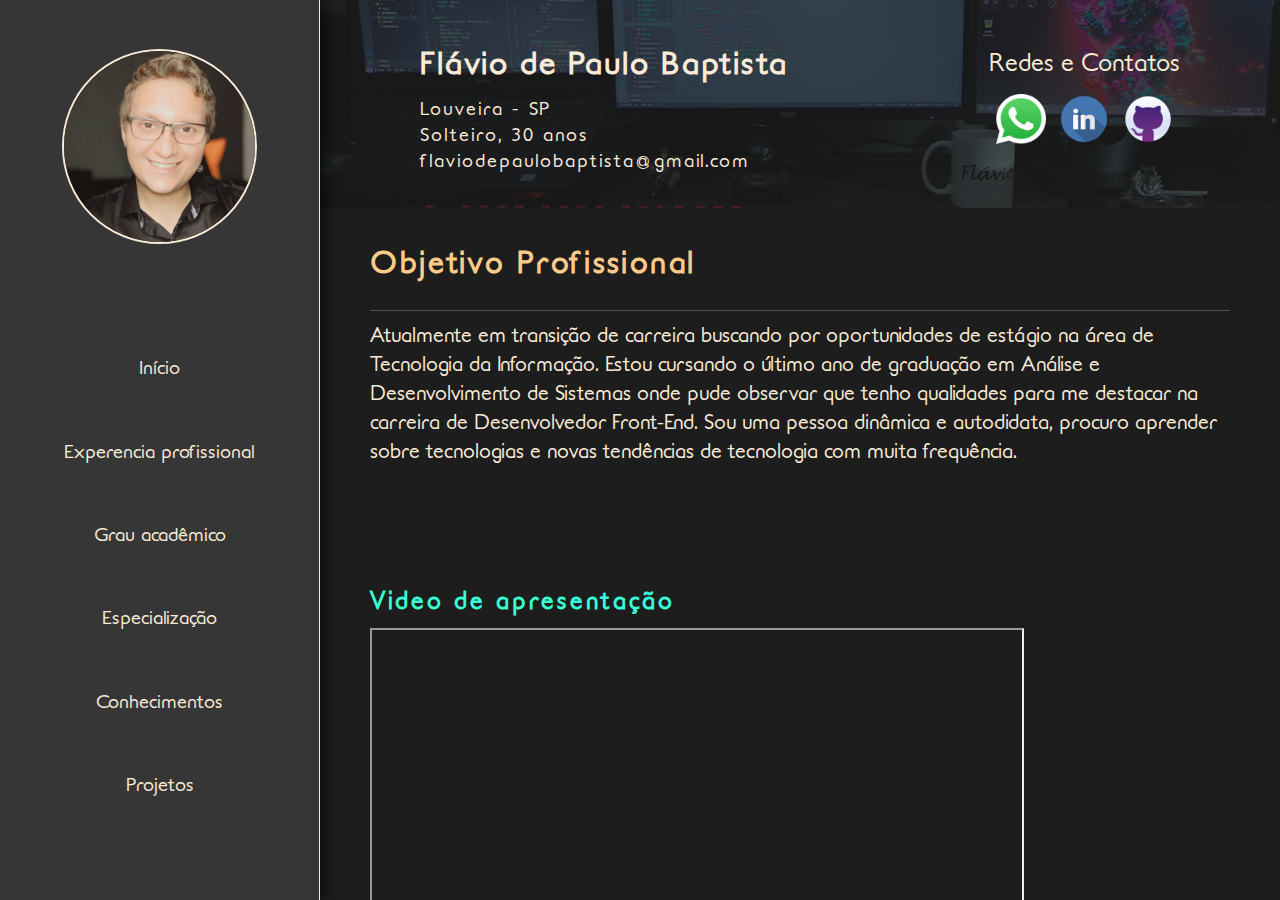
<file: index.html>
<!DOCTYPE html>
<html lang="pt-BR">

<head>
    <meta charset="UTF-8">
    <meta http-equiv="X-UA-Compatible" content="IE=edge">
    <meta name="viewport" content="width=device-width, initial-scale=1.0">
    <link rel="shortcut icon" href="img/f.png" type="image/x-icon">
    <link rel="stylesheet" href="https://cdn.jsdelivr.net/npm/bootstrap-icons@1.10.4/font/bootstrap-icons.css">
    <link rel="stylesheet" href="css/style.css">
    <title>Flávio P. Baptista</title>
</head>

<body>
    <i class="bi bi-list" onclick="openBar()"></i>

    <!-- <div class="icon-close">
    </div> -->
    <nav id="bar" class="efect">
        <i class="bi bi-x-lg" onclick="closeBar()"></i>
        <div class="img-prof">
            <img src="img/flavio.png" alt="Foto de Perfil">
        </div>
        <ul>
            <li>
                <a href="index.html">Início</a>
            </li>
            <li>
                <a href fb-nav="html/experienciaProfissional.html">Experencia profissional</a>
            </li>
            <li>
                <a href fb-nav="html/grauAcademico.html">Grau acadêmico</a>
            </li>
            <li>
                <a href fb-nav="html/especializacao.html">Especialização</a>
            </li>
            <li>
                <a href fb-nav="html/conhecimentos.html">Conhecimentos</a>
            </li>
            <li>
                <a href fb-nav="html/projetos.html">Projetos</a>
            </li>
                <div class="icon-nav-rs">
                    <a href="https://api.whatsapp.com/send?phone=5519989962346" target="_blank">
                        <img src="img/Whatsapp.png" alt="Whatsapp">
                    </a>
                    <a href="https://www.linkedin.com/in/flaviopbaptista/" target="_blank">
                        <img src="img/linkedin.png" alt="Linkedin">
                    </a>
                    <a href="https://github.com/flaviobaptista" target="_blank">
                        <img src="img/github.png" alt="Github">
                    </a>
                </div>

        </ul>
    </nav>

    <section>
        <header class="header">
            <div class="content">
                <div class="content-header">
                    <div class="info-header">
                        <h1>Flávio de Paulo Baptista</h1>
                        <span>Louveira - SP</span>
                        <span>Solteiro, 30 anos</span>
                        <span>flaviodepaulobaptista@gmail.com </span>
                    </div>
                </div>
                <div class="content-rs">
                    <span>Redes e Contatos</span>
                    <div class="icon-rs">
                        <a href="https://api.whatsapp.com/send?phone=5519989962346" target="_blank">
                            <img src="img/Whatsapp.png" alt="Whatsapp">
                        </a>
                        <a href="https://www.linkedin.com/in/flaviopbaptista/" target="_blank">
                            <img src="img/linkedin.png" alt="Linkedin">
                        </a>
                        <a href="https://github.com/flaviobaptista" target="_blank">
                            <img src="img/github.png" alt="Github">
                        </a>
                    </div>
                </div>
            </div>
        </header>
        <section id="content-main">
            <section class="content-txt efect">
                <h2>Objetivo Profissional</h2>
                <p class="efect2">
                    Atualmente em transição de carreira buscando por oportunidades de estágio na área de Tecnologia da
                    Informação. Estou cursando o último ano de graduação em Análise e Desenvolvimento de Sistemas onde
                    pude observar que tenho qualidades para me destacar na carreira de Desenvolvedor Front-End.
                    Sou uma pessoa dinâmica e autodidata, procuro aprender sobre tecnologias e novas tendências de
                    tecnologia com muita frequência. <br><br>
                </p>
            </section>
            <section class="content-txt efect2">
                <h3>Video de apresentação</h3>
                <iframe src="https://drive.google.com/file/d/1HQaRpcKMPL4vROcZPOxDXSrXxSzGWGdb/preview" class="efect3"></iframe>

            </section>
           
        </section>
    </section>

    <script src="js/app.js"></script>
</body>

</html>
</file>
<file: css/style.css>
@font-face {
    font-family: SoftElegance;
    src: url(../fonts/SoftElegance.ttf);
}

@keyframes fadeInAnimation {
    0% {
        opacity: 0;
        transform: translateX(-100px);
    }

    100% {
        opacity: 1;
        transform: translateX(0);
    }
}

.efect {
    animation: fadeInAnimation ease 1s;
}

.efect2 {
    animation: fadeInAnimation ease 2s;
}

.efect3 {
    animation: fadeInAnimation ease 3s;
}

.efect4 {
    animation: fadeInAnimation ease 4s;
}

.efect5 {
    animation: fadeInAnimation ease 5s;
}

.efect6 {
    animation: fadeInAnimation ease 6s;
}

body {
    margin: 0;
    border: 0;
    padding: 0;
    display: flex;
    width: 100vw;
    height: 100vh;
    background-color: #1d1d1d;
    color: antiquewhite;
    overflow: hidden;
}

.bi-x-lg {
    display: none;
    float: right;
    font-size: 18pt;
    padding: 10px 10px;
}

.bi-list {
    position: fixed;
    float: inline-start;
    margin: 20px;
    font-size: 1.5em;
    background-color: rgba(44, 44, 44, 0.813);
    color: #ffffff;
    padding: 3px;
    border: solid 1px antiquewhite;
    border-radius: 100%;
    width: 40px;
    height: 40px;
    text-align: center;
    line-height: 45px;
    z-index: 1000;
    display: none;
}


nav {
    background-color: #373636;
    height: 100vh;
    width: 25%;
    border-right: solid 1px antiquewhite;
    display: flex;
    flex-direction: column;
    align-items: center;
    justify-content: space-around;
    margin: 0;
    box-shadow: 0px 0px 20px rgb(0, 0, 0);
    z-index: 1000;
    font-family: 'SoftElegance';
    overflow-y: scroll;
    overflow-x: hidden;
    box-sizing: border-box;
}

nav::-webkit-scrollbar {
    width: 5px;
}

nav::-webkit-scrollbar-track {
    background: #3e3e3e;
}

nav::-webkit-scrollbar-thumb {
    background-color: #ffd950;
    border: none;
}

.img-prof {
    display: flex;
    width: 100%;
    justify-content: center;
}

nav img {
    width: 60%;
    border-radius: 100%;
    border: solid 2px antiquewhite;
    margin-top: 10px;
}

ul {
    display: flex;
    flex-direction: column;
    justify-content: start;
    align-items: start;
    width: 100%;
    height: 60%;
    margin: 0;
    padding: 20px 15px;
    box-sizing: border-box;
}

a,
li {
    text-align: center;
    text-decoration: none;
    color: antiquewhite;
    list-style-type: none;
    margin: 14px 0px;
    font-size: 1.1em;
    height: 100%;
    width: 100%;
    transition: all 0.42s;
}

nav a:hover {
    color: #ffd950;
    letter-spacing: 2px;
    text-shadow: 0px 0px 20px antiquewhite;
}

nav a:focus {
    color: #db6afd;
    letter-spacing: 2px;
    text-shadow: 0px 0px 20px rgb(197, 102, 249);
    border-radius: 10px;
    border-bottom: solid 1px rgb(113, 250, 223);
    padding: 5px;
}

.icon-nav-rs {
    display: none;
    width: 100%;

}

.icon-nav-rs img {
    width: 35px;
    transition: all 0.42s;
    margin: 0px 10px;

}

.icon-nav-rs img:hover {
    width: 30px;
}

.icon-nav-rs a {
    display: flex;
    align-items: center;
    justify-content: center;
    text-decoration: none;
    border-radius: 100%;
    width: 40px;
    height: 40px;
    transition: all 0.42s;
    margin: 0px 10px;

}

.icon-nav-rs a:hover {
    box-shadow: 0px 0px 10px antiquewhite;
    background-color: #ffd950;
}
.icon-nav-rs a:focus {
    border-radius: 100%;
    padding: 0px;
}

section {
    display: flex;
    flex-direction: column;
    width: 75%;
}

.header {
    background-image: url(../img/background.jpg);
    background-repeat: no-repeat;
    background-size: cover;
    background-position: center;
    display: flex;
    flex-direction: column;
    align-items: start;
    justify-content: center;
    width: 100%;
    height: 30vh;
}

.info-header {
    display: flex;
    flex-direction: column;
}

.info-header span {
    font-size: 1.2em;
}

h1 {
    font-size: 2em;
    margin: 10px 0px;
}

.content {
    background-color: #1d1d1dca;
    width: 100%;
    height: 100%;
    display: flex;
    justify-content: space-around;
    align-items: center;
    font-family: 'SoftElegance';
}

.content-header {
    display: flex;
    flex-direction: row;
    align-items: center;
    letter-spacing: 2px;
}

.content-rs {
    text-align: center;
    font-size: 25px;
}

.icon-rs {
    display: flex;
    justify-content: space-around;
    height: 80px;
}

.content-rs img {
    width: 50px;
    transition: all 0.42s;
}

.content-rs img:hover {
    width: 60px;
}

.content-rs a {
    display: flex;
    align-items: center;
    justify-content: center;
    text-decoration: none;
    border-radius: 50%;
    width: 50px;
    height: 50px;
    transition: all 0.42s;
}

.content-rs a:hover {
    box-shadow: 0px 0px 10px antiquewhite;
    width: 60px;
    height: 60px;
    background-color: #ffd950;
}

#content-main {
    width: 100%;
    height: 100vh;
    padding: 0px 50px;
    box-sizing: border-box;
    font-size: 1.3em;
    font-family: 'SoftElegance';
    overflow-y: scroll;
    box-sizing: border-box;
}

#content-main::-webkit-scrollbar {
    width: 10px;
}

#content-main::-webkit-scrollbar-track {
    background: #3e3e3e;
}

#content-main::-webkit-scrollbar-thumb {
    background-color: #ffd950;
    border: none;
}


/* Global */

.content-txt {
    width: 100%;
    padding: 25px 0px;
}

hr {
    border: solid 1px rgba(250, 235, 215, 0.323);
    width: 100%;
    box-sizing: border-box;
}

.content-txt h1,
h2,
h3,
h4 {
    margin: 0px;
    padding: 10px 0px;
    border: 0;
}
.content-txt p {
    margin: 0px;
    padding: 10px 0px 30px 0px;
    border: 0;
}

.content-txt h2 {
    color: #fdcb89;
    border-bottom: solid 1px rgba(250, 235, 215, 0.262);
    padding-bottom: 25px;
    letter-spacing: 3px;
}

.content-txt h3 {
    color: rgb(57, 255, 215);
    letter-spacing: 3px;
}

.content-txt h4 {
    margin-top: 20px;
    color: #d1fc73;
    font-weight: 900;
    letter-spacing: 2px;
    font-size: 1.3em;
}

.content-txt iframe {
    width: 650px;
    height: 350px;
    margin-bottom: 50px;
}


/* experienciaProfissional */

.content-exp {
    margin-bottom: 50px;
}

.content-exp h2{
    color: #fdcb89;
    border-bottom: solid 1px rgba(250, 235, 215, 0.262);
    padding-bottom: 25px;
    letter-spacing: 3px;
}


/* grau Academico */

.content-esc {
    display: flex;
    flex-direction: row;
    padding: 25px 0px;
}

.content-esc img {
    width: 300px;
}

.content-esc .img-senac {
    width: 130px;
}

.content-esc h4 {
    margin: 0px;
    color: #d1fc73;
    font-weight: 900;
    letter-spacing: 2px;
    font-size: 1em;
}

.content-esc p {
    margin: 0px;
    color: antiquewhite;
    font-weight: 900;
    letter-spacing: 4px;
    font-size: 1em;
}

.content-esc section {
    display: flex;
    align-items: start;
    justify-content: space-around;
    height: 150px;
    padding: 25px 0px;
}

.content-esc .spa1 {
    color: rgb(255, 247, 2);
}

.content-esc .spa2 {
    color: rgb(23, 255, 89);
}

/* Especialização */

.content-esp {
    padding: 5px 0px;
    display: flex;
    flex-direction: column;
    align-items: center;
    margin-bottom: 50px;
}

.content-esp img {
    width: 35%;
    height: 50%;
    border-radius: 20px;
    margin: 0px 10px;
}

.content-esp P {
    color: #c573fc;
}

.content-esp2 {
    display: flex;
    align-items: center;
    margin-top: 30px;
}

.content-esp .spa1 {
    color: rgb(255, 247, 2);
    text-decoration: underline;
}

.content-esp .spa2 {
    color: rgb(255, 255, 255);
}

.content-esp .spa3 {
    color: rgb(82, 245, 123);
}

.sect-esp {
    width: 100%;
    display: grid;
    grid-template-columns: repeat(2, 1fr);

}

.sect-esp section {
    display: flex;
    align-items: center;
}

.sect-esp ul {
    display: grid;
    grid-template-columns: repeat(2, 1fr);
}

.sect-esp li {
    margin: 10px;
}

/* Conhecimentos */

.sect-tec {
    display: grid;
    grid-template-columns: repeat(3, 1fr);
    margin-top: 30px;
}


.content-tec {
    display: flex;
    flex-direction: column;
    align-items: center;
    justify-content: space-between;
    width: 300px;
    height: 200px;
    margin: 20px 0px;
    border-bottom: solid 1px rgba(250, 235, 215, 0.242);
    padding-bottom: 30px;
}

.content-tec h4 {
    font-size: 1.1em;
}


.sect-tec img {
    width: 80px;
}

.sect-tec .lnx {
    width: 66px;
}


/* Projetos */

.sec-proj {
    display: grid;
    grid-template-columns: repeat(2, 1fr);

}

.content-proj a {
    margin: 30px 0px;
}

.content-proj img {
    width: 300px;
}


@media (max-width: 900px) {
    .bi-list {
        display: block;
    }

    nav {
        display: none;
        position: fixed;
        width: 45%;
    }

    nav img {
        display: block;
        width: 60%;
    }

    .bi-x-lg {
        display: block;
    }

    li,
    a {
        font-size: 1em;
    }

    .icon-nav-rs {
        display: flex;
        justify-content: space-around;
        height: 80px;
    }

    .content-nav-rs,
    img {
        width: 100px;
    }

    .header {
        width: 100%;
        height: 35vh;
    }

    section {
        width: 100%;
    }

    .content {
        flex-direction: column;
    }

    .content-header {
        position: fixed;
    }

    .info-header {
        justify-content: center;
        align-items: center;
        width: 100%;
    }

    .info-header h1 {
        font-size: 1.2em;
    }

    .info-header span {
        padding: 0;
        font-size: 1em;
    }

    .content-rs span,
    .icon-rs {
        display: none;
    }



    #content-main {
        height: 100vh;
        padding: 0px 10px;
        padding-bottom: 10px;
    }

    .content-txt {
        display: flex;
        flex-direction: column;
        align-items: center;
        width: 100%;
        padding-bottom: 0;
    }

    .content-txt iframe {
        width: 70vw;
        height: 50vh;
    }

    .content-txt h3 {
        letter-spacing: 0px;
        padding: 0;
    }

    /* grau Academico */

    .content-esc {
        display: flex;
        flex-direction: column;
        padding: 55px 0px;
        width: 100%;
    }

    .content-esc section {
        margin-bottom: 50px;
        padding-bottom: 50px;
        border-bottom: solid 1px rgba(250, 235, 215, 0.734);
    }

    /* Especialização */

    .content-esp img {
        width: 40%;
        margin: 10px 0px;

    }

    .content-esp {
        display: flex;
        flex-direction: column;
        align-items: center;
    }

    .content-esp section {
        display: flex;
        flex-direction: column;
    }

    .content-esp2 {
        width: 95%;
    }

    /* Conhecimentos */

    .sect-tec {
        display: grid;
        grid-template-columns: repeat(2, 1fr);
        margin-top: 30px;
    }

    .sect-tec img {
        width: 20%;
    }

    .sect-tec .lnx {
        width: 15%;
    }

    .content-tec {
        width: 95%;
    }

    .content-tec h4 {
        font-size: 1em;
    }





    /* Projetos */

    .content-proj img {
        width: 80%;
    }

}

@media (max-width: 600px) {
    nav {
        width: 80%;
    }

    nav img {
        width: 40%;
    }

    .info-header {
        align-items: end;
        width: 90vw;
    }

    .info-header h1 {
        font-size: 5vw;
    }

    .info-header span {
        font-size: 3.5vw;
    }

    .content-txt iframe {
        width: 90%;
        height: 100%;
    }

    #content-main{
        font-size: 0.7rem;
    }

    /* Conhecimentos */
    .sect-tec img {
        width: 35%;
    }

    .sect-tec .lnx {
        width: 30%;
    }

    .content-tec {
        width: 95%;
    }

    .content-tec h2 {
        font-size: 1rem;
    }

    .content-tec h4 {
        font-size: 1rem;
    }

/* grau Academico */

.content-esc img {
   width: 100%;
   margin-bottom: 10px;
}

.content-esc h3, p {
   font-size: 1rem;
}
.content-esc h4 {
   font-size: 0.8rem;
}



}
</file>
